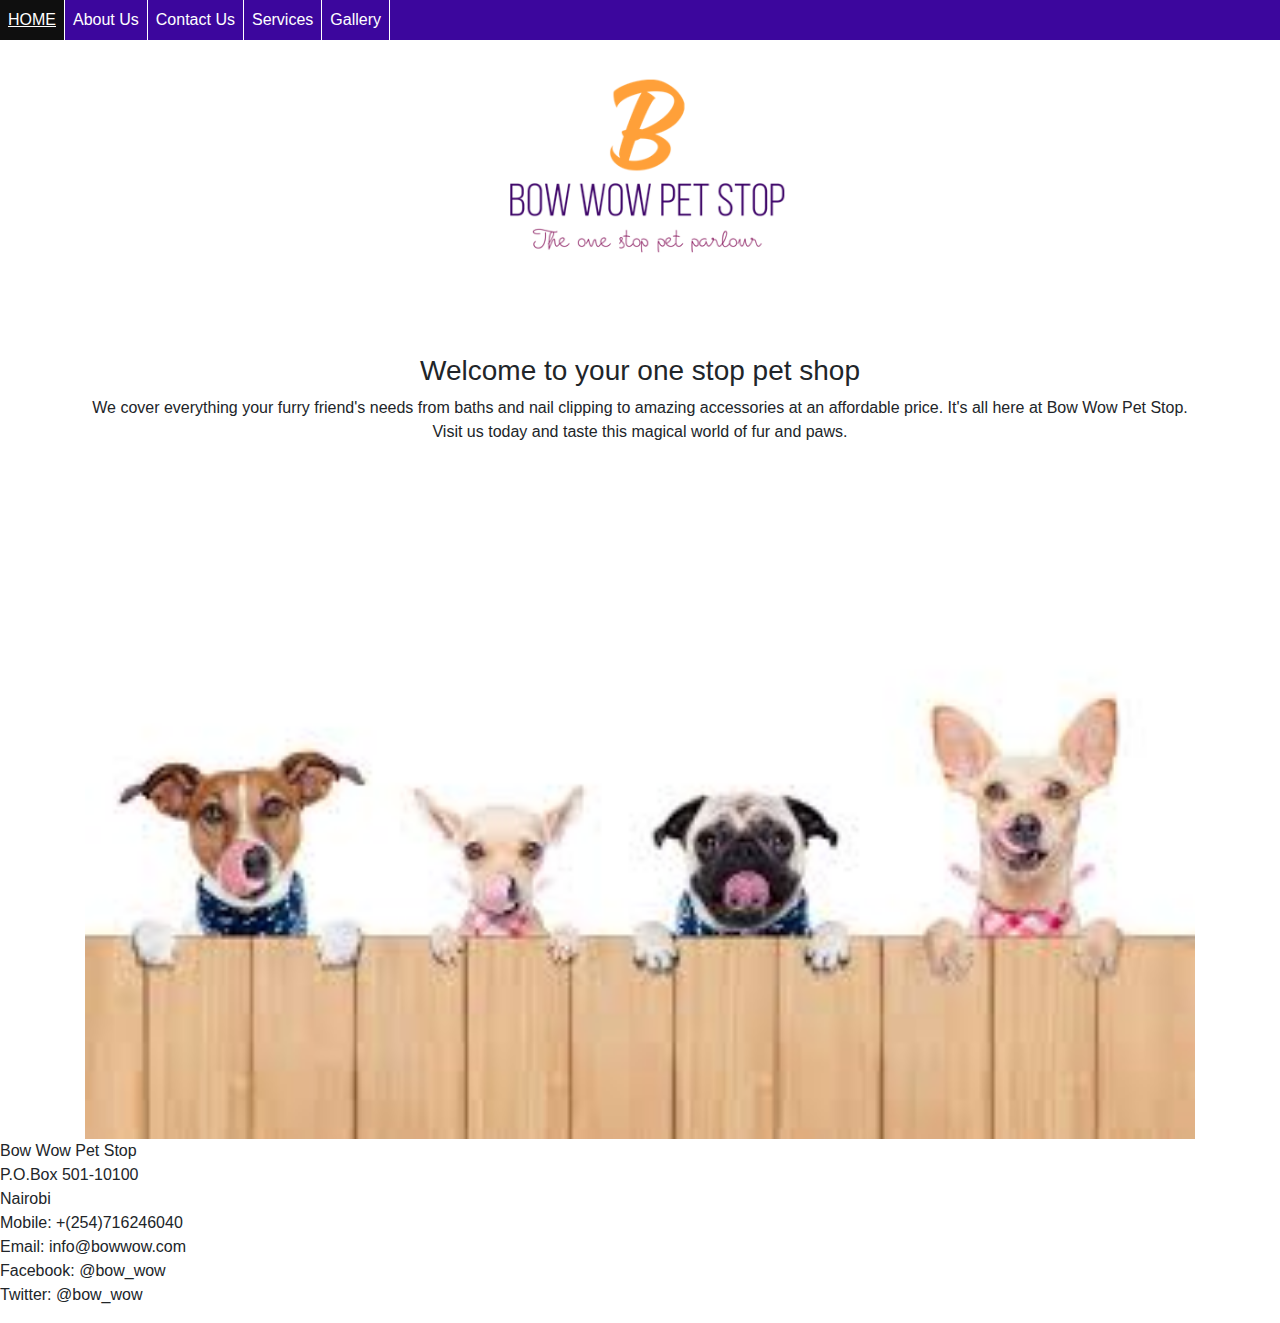
<file: index.html>
<!DOCTYPE html>
<html lang="en">
<head>
    <meta charset="UTF-8">
    <title>Home</title>
    <link rel="stylesheet" href="bootstrap/css/bootstrap.css">
    <link rel="stylesheet" href="bootstrap/css/navbarh.css">
</head>
<body>
<div>
    <ul>
        <li><a class="act" href="index.html">HOME</a></li>
        <li><a href="aboutus.html">About Us</a></li>
        <li><a href="contactus.html">Contact Us</a></li>
        <li><a href="services.html">Services</a></li>
        <li><a href="gallery.html">Gallery</a></li>
    </ul>
</div>
<div class="text-center col-md-auto col-sm-auto col-lg-auto">
    <img src="gallery/logo.png" alt="Logo" width="400" height="250">
</div>
<div class="jumbotron jumbotron-fluid bg-white">
    <div class="container text-center">
        <h3>Welcome to your one stop pet shop</h3>
        <p>We cover everything your furry friend's needs from baths
        and nail clipping to amazing accessories at an affordable
        price. It's all here at Bow Wow Pet Stop. Visit us today
        and taste this magical world of fur and paws.</p>
    </div>
</div>
<div class="container container-fluid">
        <img src="gallery/happy11.jpg" alt="Happy Pets" width="100%">
</div>
<footer>
    <address>
        Bow Wow Pet Stop <br>
        P.O.Box 501-10100 <br>
        Nairobi <br>
        Mobile: +(254)716246040 <br>
        Email: info@bowwow.com <br>
        Facebook: @bow_wow <br>
        Twitter: @bow_wow <br>
    </address>
</footer>
<script src="bootstrap/js/bootstrap.js"></script>
<script src="bootstrap/js/jquery.min.js"></script>
<script src="bootstrap/js/popper.min.js"></script>
</body>
</html>
</file>
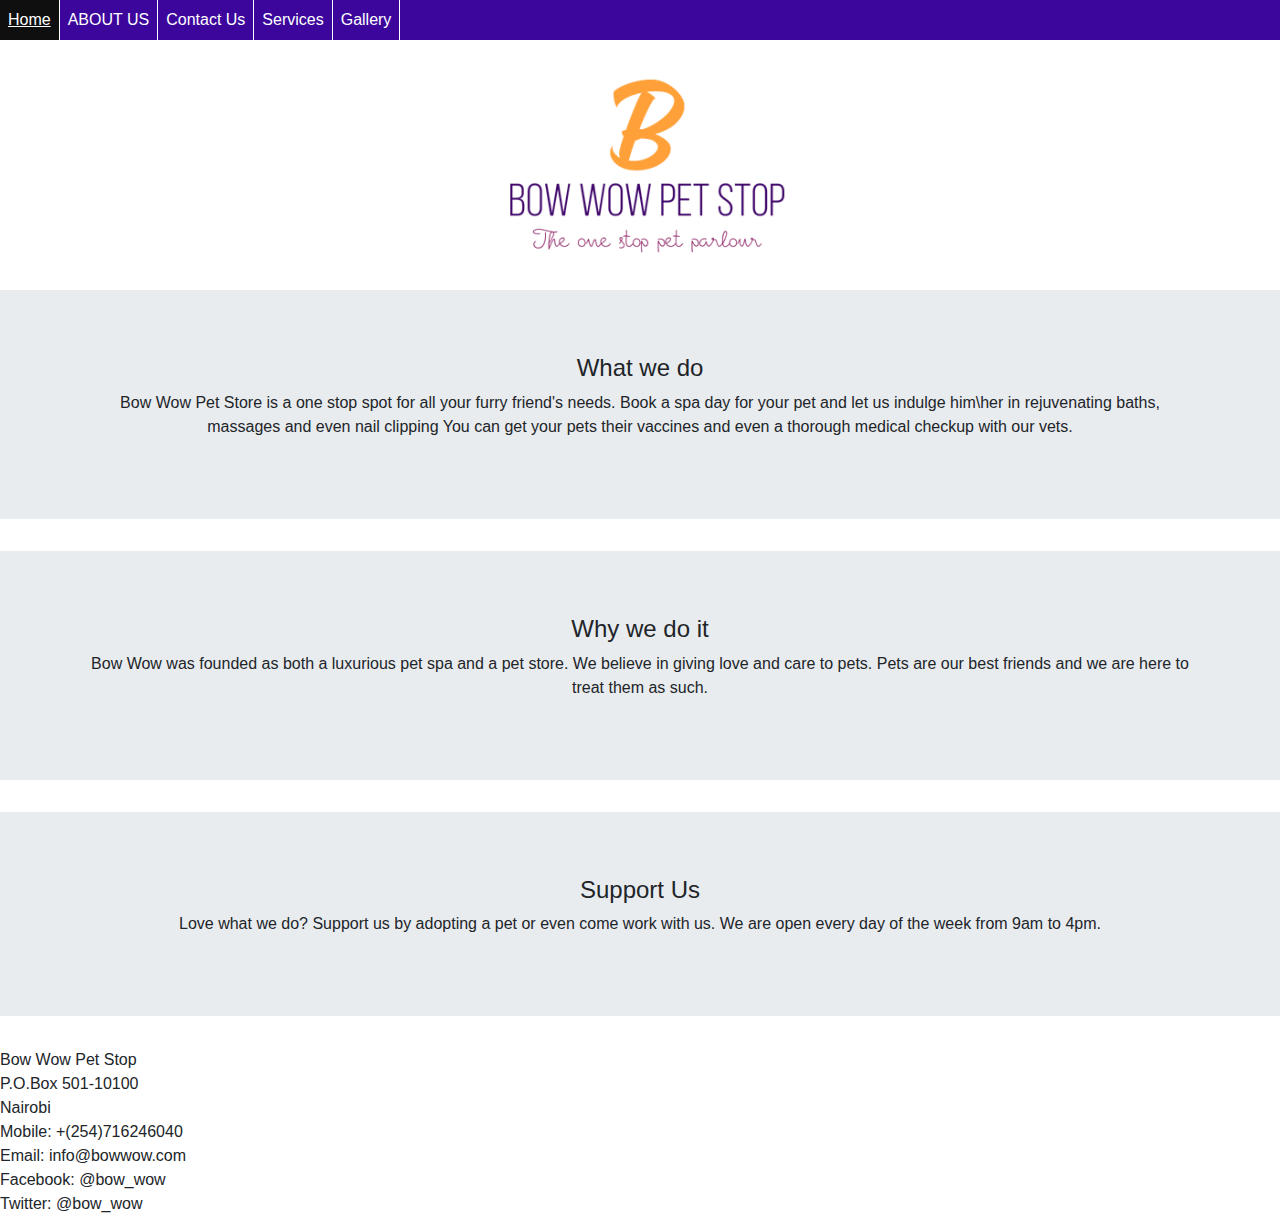
<file: aboutus.html>
<!DOCTYPE html>
<html lang="en">
<head>
    <meta charset="UTF-8">
    <title>About Us</title>
    <link rel="stylesheet" href="bootstrap/css/bootstrap.css">
    <link rel="stylesheet" href="bootstrap/css/navbarh.css">
</head>
<body>
<nav>
    <ul >
        <li><a href="index.html">Home</a></li>
        <li><a class="act" href="aboutus.html">ABOUT US</a></li>
        <li><a href="contactus.html">Contact Us</a></li>
        <li><a href="services.html">Services</a></li>
        <li><a href="gallery.html">Gallery</a></li>
    </ul>
</nav>
<div class="text-center col-md-12">
    <img src="gallery/logo.png" alt="Logo" width="400" height="250">
</div>
<div class="jumbotron jumbotron-fluid text-center">
    <div class="container">
        <h4>What we do</h4>
        <p>Bow Wow Pet Store is a one stop spot for all your furry
            friend's needs. Book a spa day for your pet and let us indulge
            him\her in rejuvenating baths, massages and even nail clipping
            You can get your pets their vaccines and even a thorough medical
            checkup with our vets.</p>
    </div>
</div>
<div class="jumbotron jumbotron-fluid text-center">
    <div class="container">
        <h4>Why we do it</h4>
        <p>Bow Wow was founded as both a luxurious pet spa and a pet store.
            We believe in giving love and care to pets.
            Pets are our best friends and we are here to treat them as such.</p>
    </div>
</div>
<div class="jumbotron jumbotron-fluid text-center">
    <div class="container">
        <h4>Support Us</h4>
        <p>Love what we do? Support us by adopting a pet or even come
            work with us. We are open every day of the week from 9am to 4pm.</p>
    </div>
</div>
<footer>
    <address>
        Bow Wow Pet Stop <br>
        P.O.Box 501-10100 <br>
        Nairobi <br>
        Mobile: +(254)716246040 <br>
        Email: info@bowwow.com <br>
        Facebook: @bow_wow <br>
        Twitter: @bow_wow
    </address>
</footer>
<script src="bootstrap/js/bootstrap.js"></script>
<script src="bootstrap/js/popper.min.js"></script>
<script src="bootstrap/js/jquery.min.js"></script>
</body>
</html>
</file>
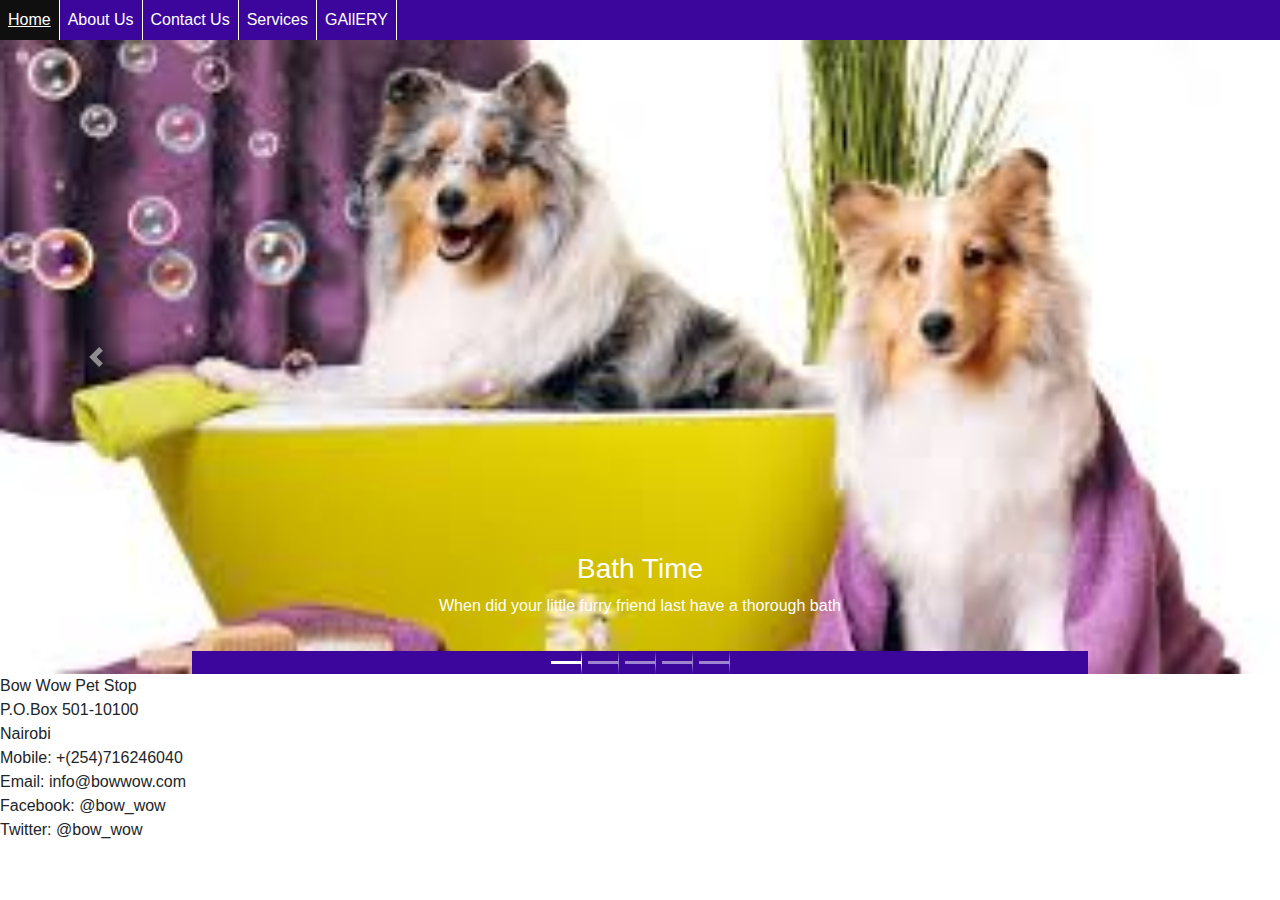
<file: gallery.html>
<!DOCTYPE html>
<html lang="en">
<head>
    <meta charset="UTF-8">
    <meta name="viewport" content="width=device-width, initial-scale=1">
    <title>Gallery</title>
    <link rel="stylesheet" href="https://maxcdn.bootstrapcdn.com/bootstrap/4.3.1/css/bootstrap.min.css">
    <link rel="stylesheet" href="bootstrap/css/navbarh.css">
    <style>
        .carousel-inner img {
            width: 100%;
            height: 100%;}
    </style>
</head>
<body>
<nav>
    <ul >
        <li><a class="act" href="index.html">Home</a></li>
        <li><a href="aboutus.html">About Us</a></li>
        <li><a href="contactus.html">Contact Us</a></li>
        <li><a href="services.html">Services</a></li>
        <li><a href="gallery.html">GAllERY</a></li>
    </ul>
</nav>
<div id="demo" class="carousel slide" data-ride="carousel">
    <ul class="carousel-indicators">
        <li data-target="#demo" data-slide-to="0" class="active"></li>
        <li data-target="#demo" data-slide-to="1"></li>
        <li data-target="#demo" data-slide-to="2"></li>
        <li data-target="#demo" data-slide-to="3"></li>
        <li data-target="#demo" data-slide-to="4"></li>
    </ul>
    <div class="carousel-inner">
        <div class="carousel-item active">
            <img src="gallery/happy4.jpg" alt="pets in bathtub" width="1100" height="500">
            <div class="carousel-caption">
                <h3>Bath Time</h3>
                <p>When did your little furry friend last have a thorough bath</p>
            </div>
        </div>
        <div class="carousel-item">
            <img src="gallery/happy3.jpg" alt="pet being scrubbed" width="1100" height="500">
            <div class="carousel-caption">
                <h3>Scrub! Scrub! Scrub!</h3>
                <p>Take away all the itchiness</p>
            </div>
        </div>
        <div class="carousel-item">
            <img src="gallery/happy2.jpg" alt="pet being blown dry" width="1100" height="500">
            <div class="carousel-caption">
                <h3>Time to Dry Up</h3>
                <p>Show everybody your beautiful fur</p>
            </div>
        </div>
        <div class="carousel-item">
            <img src="gallery/happy1.jpg" alt="Pets Sleeping" width="1100" height="500">
            <div class="carousel-caption">
                <h3>Nap Time</h3>
                <p>They deserve it, after so much fun cleaning up</p>
            </div>
        </div>
        <div class="carousel-item">
            <img src="gallery/happy9.jpg" alt="clean cat" width="1100" height="500">
            <div class="carousel-caption">
                <h3>Clean and Healthy</h3>
                <p>That's the secret to having a happy pet</p>
            </div>
        </div>
    </div>
    <a class="carousel-control-prev" href="#demo" data-slide="prev">
        <span class="carousel-control-prev-icon"></span>
    </a>
    <a class="carousel-control-next" href="#demo" data-slide="next">
        <span class="carousel-control-next-icon"></span>
    </a>
</div>
<footer>
    <address>
        Bow Wow Pet Stop <br>
        P.O.Box 501-10100 <br>
        Nairobi <br>
        Mobile: +(254)716246040 <br>
        Email: info@bowwow.com <br>
        Facebook: @bow_wow <br>
        Twitter: @bow_wow <br>
    </address>
</footer>
<script src="https://ajax.googleapis.com/ajax/libs/jquery/3.3.1/jquery.min.js"></script>
<script src="https://cdnjs.cloudflare.com/ajax/libs/popper.js/1.14.7/umd/popper.min.js"></script>
<script src="https://maxcdn.bootstrapcdn.com/bootstrap/4.3.1/js/bootstrap.min.js"></script>
</body>
</html>
</file>
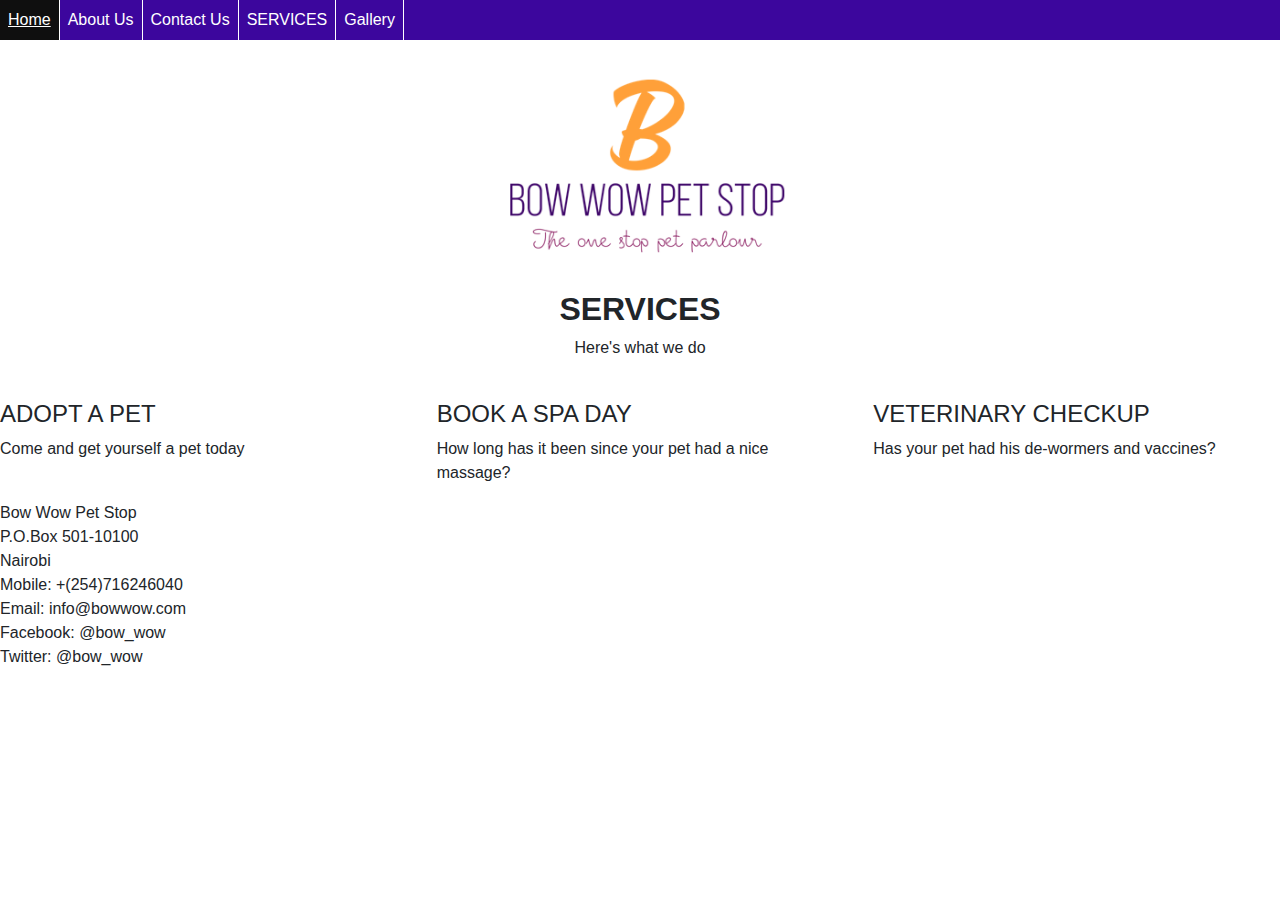
<file: services.html>
<!DOCTYPE html>
<html lang="en">
<head>
    <meta charset="UTF-8">
    <title>Services</title>
    <link rel="stylesheet" href="bootstrap/css/bootstrap.css">
    <link rel="stylesheet" href="bootstrap/css/navbarh.css">
</head>
<body>
<nav>
    <ul >
        <li><a href="index.html">Home</a></li>
        <li><a href="aboutus.html">About Us</a></li>
        <li><a href="contactus.html">Contact Us</a></li>
        <li><a class="act" href="services.html">SERVICES</a></li>
        <li><a href="gallery.html">Gallery</a></li>
    </ul>
</nav>
<div class="text-center col-md-12">
    <img src="gallery/logo.png" alt="Logo" width="400" height="250">
</div>
<div class="container-fluid text-center">
    <h2><b>SERVICES</b></h2>
    <p>Here's what we do</p>
</div>
<br>
<div>
    <div class="row slideanim">
        <div class="col-sm-4">
            <h4>ADOPT A PET</h4>
            <p>Come and get yourself a pet today</p>
        </div>
        <div class="col-sm-4">
            <h4>BOOK A SPA DAY</h4>
            <p>How long has it been since your pet had a nice massage?</p>
        </div>
        <div class="col-sm-4">
            <h4>VETERINARY CHECKUP</h4>
            <p>Has your pet had his de-wormers and vaccines?</p>
        </div>
    </div>
</div>
<footer>
    <address>
        Bow Wow Pet Stop <br>
        P.O.Box 501-10100 <br>
        Nairobi <br>
        Mobile: +(254)716246040 <br>
        Email: info@bowwow.com <br>
        Facebook: @bow_wow <br>
        Twitter: @bow_wow <br>
    </address>
</footer>
<script src="bootstrap/js/bootstrap.js"></script>
<script src="bootstrap/js/jquery.min.js"></script>
<script src="bootstrap/js/popper.min.js"></script>
</body>
</html>
</file>
<file: bootstrap/css/navbarh.css>
/*Removes default settings of the browser.
Overflow prevents list items from going outside the list*/
ul{list-style-type: none;margin: 0;padding: 0;overflow: hidden;
    background-color: #3c069d;border: #36059d}
/*text-decoration removes the underlining*/
/*one can use li{display:inline} but that is not fun.
Done without overflow at ul*/
/*float lets block elements slide next to each other*/
/*to add a light border on to each,you can opt not to
 have the border on the last child*/
li{float: left;border-right: 1px solid white}
li a{display:block;text-decoration: none;color: white;padding:8px;
    text-align: center}
/*to specify color of active bar define a dot something*/
/*to right align active links*/
li a.active{background-color: #800541;color:white;}
/*to change the link color on hover*/
li a:hover:not(.active){background-color: #0f0f0f;color:white;}
/*to fix the bar at the top or the bottom*/
</file>
